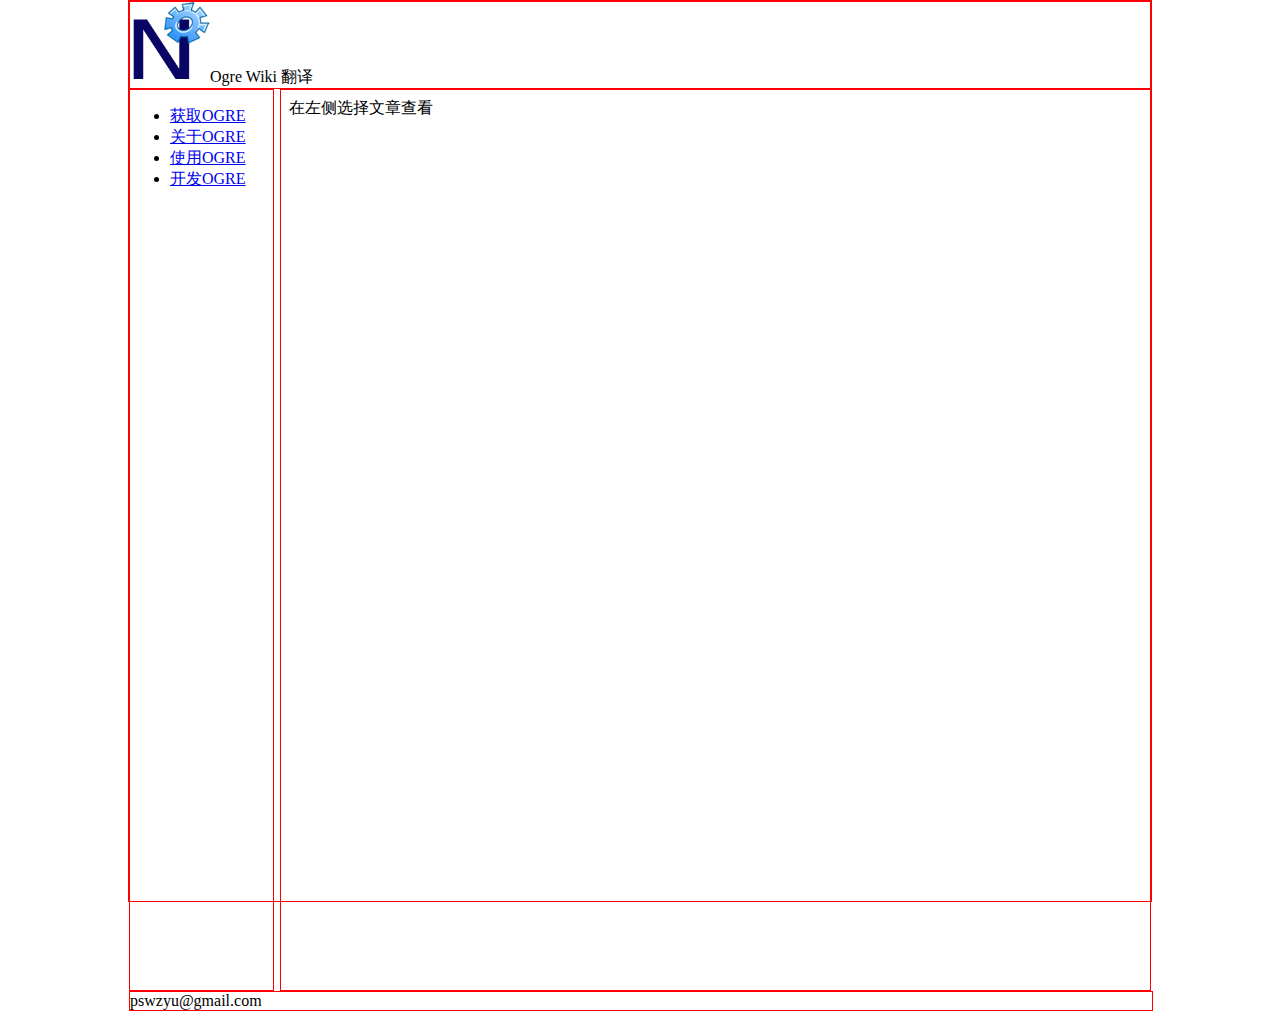
<file: index.html>
﻿<html>
<head>
	<meta http-equiv="Content-Type" content="text/html; charset=utf-8" />
	<link rel="stylesheet" href="./index/css.css" type="text/css" />
</head>
<body>
<div id="all">
	<div id="top_div">
		<img src="./index/images/logo.png" width="80" height="80"/><a>Ogre Wiki 翻译</a>
	</div>
	<div id="left_div">
		<ul>
			<li><a href="./getting_ogre/index.html" target="content">获取OGRE</a></li>
			<li><a href="./about_ogre/index.html" target="content">关于OGRE</a></li>
			<li><a href="./using_ogre/index.html" target="content">使用OGRE</a></li>
			<li><a href="./developing_ogre/index.html" target="content">开发OGRE</a></li>
		</ul>
	</div>
	<div id="right_div">
		<iframe name="content" frameborder="0" src="./index/default.html" ></iframe>
	</div>
	<div id="bottom_div">pswzyu@gmail.com</div>
</div>
</body>
</html>
</file>
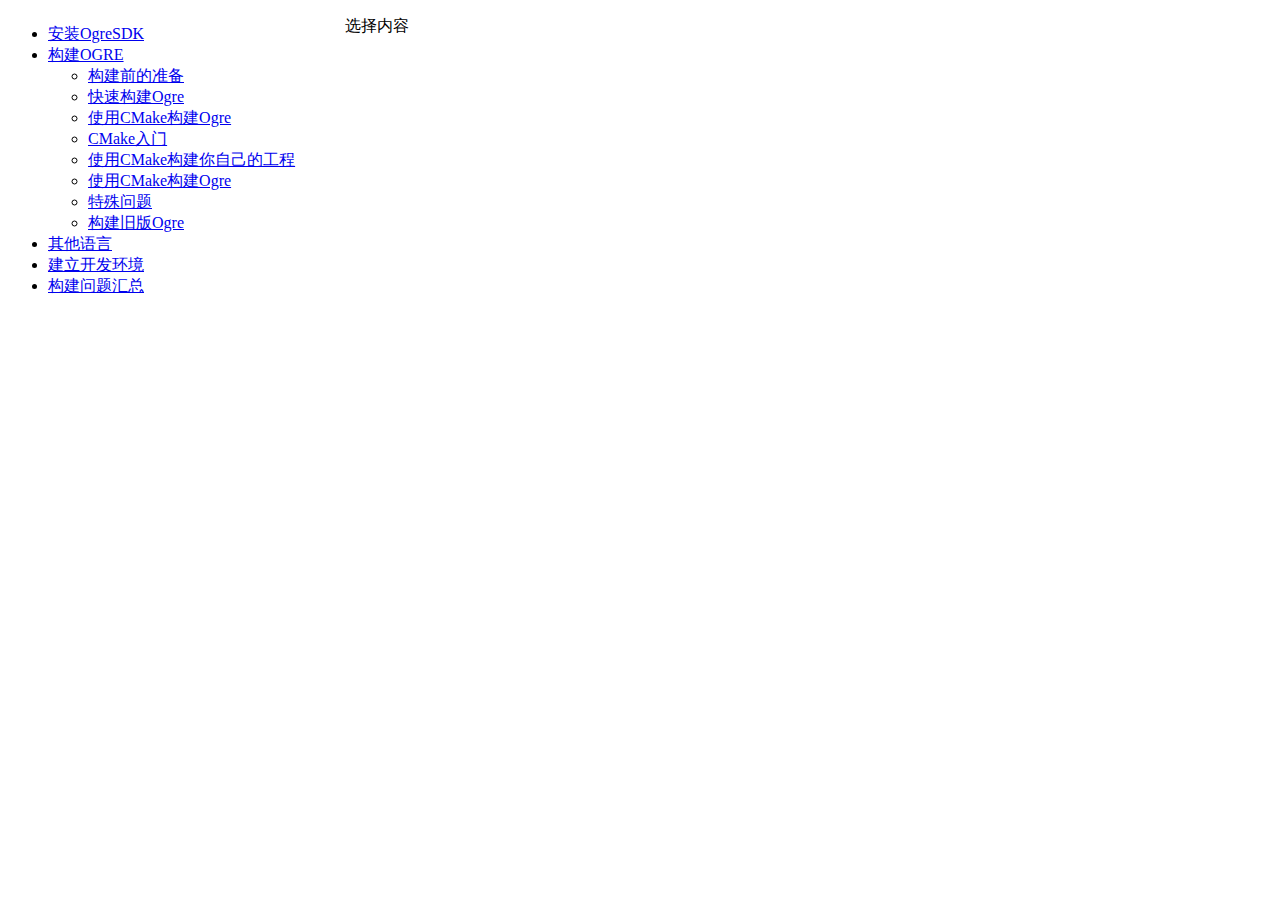
<file: getting_ogre/index.html>
﻿<html><head>	<meta http-equiv="Content-Type" content="text/html; charset=utf-8" />	<link rel="stylesheet" href="../common/css/inner_index.css" type="text/css" /></head><body><div id="all">	<div id="left_div">		<ul>			<li><a href="./installing_the_ogre_sdk.html" target="inner_content">安装OgreSDK</a></li>			<li><a href="./building_ogre/index.html" target="inner_content">构建OGRE</a>				<ul>					<li><a href="./building_ogre/prerequisites.html" target="inner_content">构建前的准备</a></li>					<li><a href="./building_ogre/quick_start_guide.html" target="inner_content">快速构建Ogre</a></li>					<li><a href="./building_ogre/build_ogre_with_cmake.html" target="inner_content">使用CMake构建Ogre</a></li>					<li><a href="./building_ogre/getting_started_with_cmake.html" target="inner_content">CMake入门</a></li>					<li><a href="./building_ogre/building_your_projects_with_cmake.html" target="inner_content">使用CMake构建你自己的工程</a></li>					<li><a href="./building_ogre/cmake_build_system.html" target="inner_content">使用CMake构建Ogre</a></li>					<li><a href="./building_ogre/specific_build_guides.html" target="inner_content">特殊问题</a></li>					<li><a href="./building_ogre/building_ogre_shoggoth.html" target="inner_content">构建旧版Ogre</a></li>				</ul>			</li>			<li><a href="./alternative_languages.html" target="inner_content">其他语言</a></li>			<li><a href="./setting_up_an_application/index.html" target="inner_content">建立开发环境</a></li>			<li><a href="./build_faq.html" target="inner_content">构建问题汇总</a></li>		</ul>	</div>	<div id="right_div">		<iframe name="inner_content" frameborder="0" src="./default.html" />	</div></div></body></html>
</file>
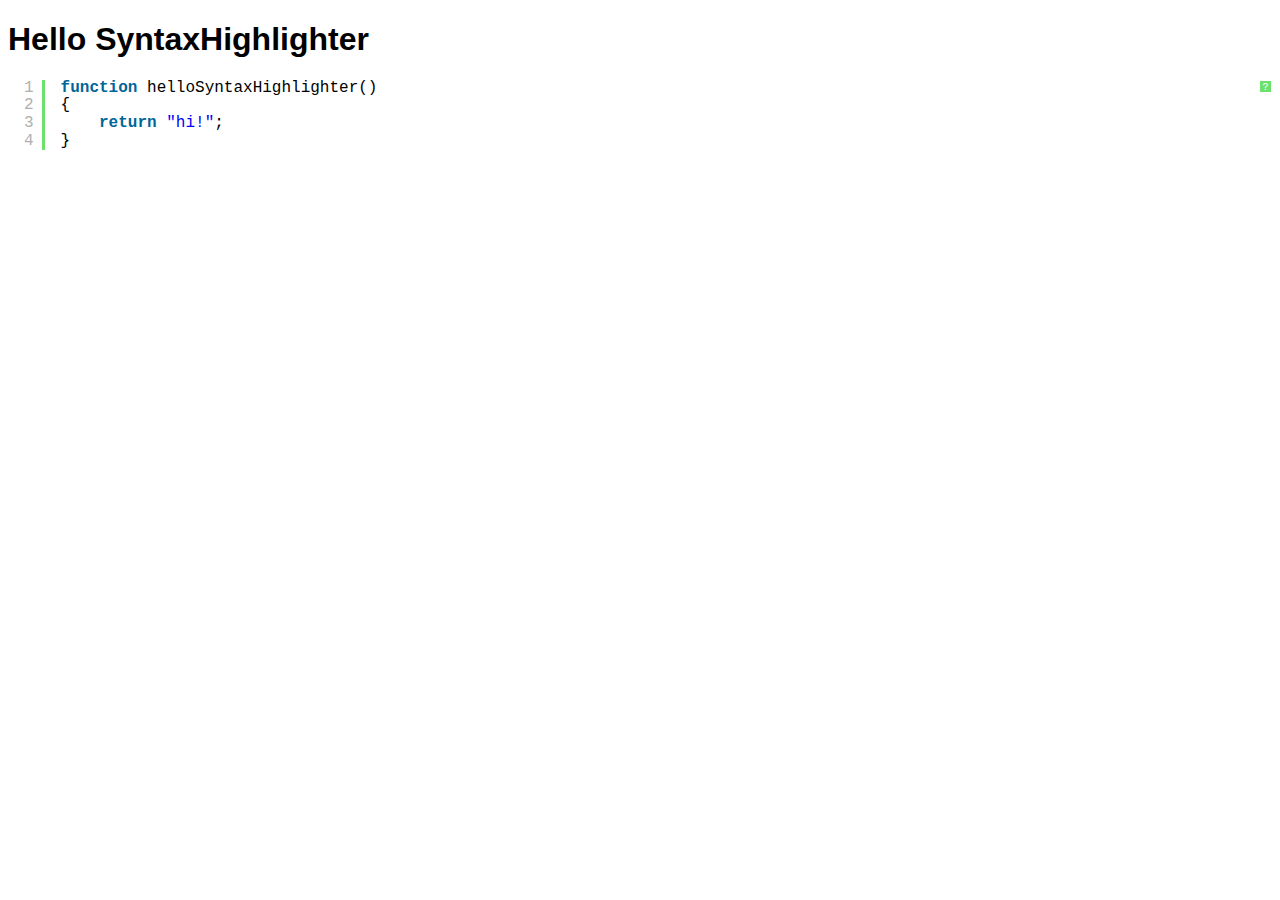
<file: common/sh/index.html>
<!DOCTYPE html PUBLIC "-//W3C//DTD XHTML 1.0 Strict//EN" "http://www.w3.org/TR/xhtml1/DTD/xhtml1-strict.dtd">
<html xmlns="http://www.w3.org/1999/xhtml" xml:lang="en" lang="en">
<head>
	<meta http-equiv="Content-Type" content="text/html; charset=UTF-8" />
	<title>Hello SyntaxHighlighter</title>
	<script type="text/javascript" src="scripts/shCore.js"></script>
	<script type="text/javascript" src="scripts/shBrushJScript.js"></script>
	<link type="text/css" rel="stylesheet" href="styles/shCoreDefault.css"/>
	<script type="text/javascript">SyntaxHighlighter.all();</script>
</head>

<body style="background: white; font-family: Helvetica">

<h1>Hello SyntaxHighlighter</h1>
<pre class="brush: js;">
function helloSyntaxHighlighter()
{
	return "hi!";
}
</pre>

</html>
</file>
<file: index/css.css>
﻿html
{
	overflow: visible;
}
html, body
{
	margin : 0px auto;
	max-width : 1024px;
	/*height: 100%;*/
}
div
{
	border: solid 1px red;
	overflow:auto;
}
#all
{
	height:100%;
	position: relative;
	overflow: visible;
}

iframe
{
	width: 100%;
	height: 100%;
}
#top_div
{
	text-align:left;
}
#left_div
{
	width:14%;
	height: 100%;
	float:left;
}
#right_div
{
	width:85%;
	height: 100%;
	float:right;
}
#bottom_div
{
	width:100%;
	clear:both;
}
</file>
<file: common/css/inner_index.css>
﻿#left_div
{
	width:25%;
	float:left;
}
#right_div
{
	width:74%;
	float:right;
}
iframe
{
	width:100%;
	height:100%;
}
</file>
<file: common/sh/styles/shCoreDefault.css>
/**
 * SyntaxHighlighter
 * http://alexgorbatchev.com/SyntaxHighlighter
 *
 * SyntaxHighlighter is donationware. If you are using it, please donate.
 * http://alexgorbatchev.com/SyntaxHighlighter/donate.html
 *
 * @version
 * 3.0.83 (July 02 2010)
 * 
 * @copyright
 * Copyright (C) 2004-2010 Alex Gorbatchev.
 *
 * @license
 * Dual licensed under the MIT and GPL licenses.
 */
.syntaxhighlighter a,
.syntaxhighlighter div,
.syntaxhighlighter code,
.syntaxhighlighter table,
.syntaxhighlighter table td,
.syntaxhighlighter table tr,
.syntaxhighlighter table tbody,
.syntaxhighlighter table thead,
.syntaxhighlighter table caption,
.syntaxhighlighter textarea {
  -moz-border-radius: 0 0 0 0 !important;
  -webkit-border-radius: 0 0 0 0 !important;
  background: none !important;
  border: 0 !important;
  bottom: auto !important;
  float: none !important;
  height: auto !important;
  left: auto !important;
  line-height: 1.1em !important;
  margin: 0 !important;
  outline: 0 !important;
  overflow: visible !important;
  padding: 0 !important;
  position: static !important;
  right: auto !important;
  text-align: left !important;
  top: auto !important;
  vertical-align: baseline !important;
  width: auto !important;
  box-sizing: content-box !important;
  font-family: "Consolas", "Bitstream Vera Sans Mono", "Courier New", Courier, monospace !important;
  font-weight: normal !important;
  font-style: normal !important;
  font-size: 1em !important;
  min-height: inherit !important;
  min-height: auto !important;
}

.syntaxhighlighter {
  width: 100% !important;
  margin: 1em 0 1em 0 !important;
  position: relative !important;
  overflow: auto !important;
  font-size: 1em !important;
}
.syntaxhighlighter.source {
  overflow: hidden !important;
}
.syntaxhighlighter .bold {
  font-weight: bold !important;
}
.syntaxhighlighter .italic {
  font-style: italic !important;
}
.syntaxhighlighter .line {
  white-space: pre !important;
}
.syntaxhighlighter table {
  width: 100% !important;
}
.syntaxhighlighter table caption {
  text-align: left !important;
  padding: .5em 0 0.5em 1em !important;
}
.syntaxhighlighter table td.code {
  width: 100% !important;
}
.syntaxhighlighter table td.code .container {
  position: relative !important;
}
.syntaxhighlighter table td.code .container textarea {
  box-sizing: border-box !important;
  position: absolute !important;
  left: 0 !important;
  top: 0 !important;
  width: 100% !important;
  height: 100% !important;
  border: none !important;
  background: white !important;
  padding-left: 1em !important;
  overflow: hidden !important;
  white-space: pre !important;
}
.syntaxhighlighter table td.gutter .line {
  text-align: right !important;
  padding: 0 0.5em 0 1em !important;
}
.syntaxhighlighter table td.code .line {
  padding: 0 1em !important;
}
.syntaxhighlighter.nogutter td.code .container textarea, .syntaxhighlighter.nogutter td.code .line {
  padding-left: 0em !important;
}
.syntaxhighlighter.show {
  display: block !important;
}
.syntaxhighlighter.collapsed table {
  display: none !important;
}
.syntaxhighlighter.collapsed .toolbar {
  padding: 0.1em 0.8em 0em 0.8em !important;
  font-size: 1em !important;
  position: static !important;
  width: auto !important;
  height: auto !important;
}
.syntaxhighlighter.collapsed .toolbar span {
  display: inline !important;
  margin-right: 1em !important;
}
.syntaxhighlighter.collapsed .toolbar span a {
  padding: 0 !important;
  display: none !important;
}
.syntaxhighlighter.collapsed .toolbar span a.expandSource {
  display: inline !important;
}
.syntaxhighlighter .toolbar {
  position: absolute !important;
  right: 1px !important;
  top: 1px !important;
  width: 11px !important;
  height: 11px !important;
  font-size: 10px !important;
  z-index: 10 !important;
}
.syntaxhighlighter .toolbar span.title {
  display: inline !important;
}
.syntaxhighlighter .toolbar a {
  display: block !important;
  text-align: center !important;
  text-decoration: none !important;
  padding-top: 1px !important;
}
.syntaxhighlighter .toolbar a.expandSource {
  display: none !important;
}
.syntaxhighlighter.ie {
  font-size: .9em !important;
  padding: 1px 0 1px 0 !important;
}
.syntaxhighlighter.ie .toolbar {
  line-height: 8px !important;
}
.syntaxhighlighter.ie .toolbar a {
  padding-top: 0px !important;
}
.syntaxhighlighter.printing .line.alt1 .content,
.syntaxhighlighter.printing .line.alt2 .content,
.syntaxhighlighter.printing .line.highlighted .number,
.syntaxhighlighter.printing .line.highlighted.alt1 .content,
.syntaxhighlighter.printing .line.highlighted.alt2 .content {
  background: none !important;
}
.syntaxhighlighter.printing .line .number {
  color: #bbbbbb !important;
}
.syntaxhighlighter.printing .line .content {
  color: black !important;
}
.syntaxhighlighter.printing .toolbar {
  display: none !important;
}
.syntaxhighlighter.printing a {
  text-decoration: none !important;
}
.syntaxhighlighter.printing .plain, .syntaxhighlighter.printing .plain a {
  color: black !important;
}
.syntaxhighlighter.printing .comments, .syntaxhighlighter.printing .comments a {
  color: #008200 !important;
}
.syntaxhighlighter.printing .string, .syntaxhighlighter.printing .string a {
  color: blue !important;
}
.syntaxhighlighter.printing .keyword {
  color: #006699 !important;
  font-weight: bold !important;
}
.syntaxhighlighter.printing .preprocessor {
  color: gray !important;
}
.syntaxhighlighter.printing .variable {
  color: #aa7700 !important;
}
.syntaxhighlighter.printing .value {
  color: #009900 !important;
}
.syntaxhighlighter.printing .functions {
  color: #ff1493 !important;
}
.syntaxhighlighter.printing .constants {
  color: #0066cc !important;
}
.syntaxhighlighter.printing .script {
  font-weight: bold !important;
}
.syntaxhighlighter.printing .color1, .syntaxhighlighter.printing .color1 a {
  color: gray !important;
}
.syntaxhighlighter.printing .color2, .syntaxhighlighter.printing .color2 a {
  color: #ff1493 !important;
}
.syntaxhighlighter.printing .color3, .syntaxhighlighter.printing .color3 a {
  color: red !important;
}
.syntaxhighlighter.printing .break, .syntaxhighlighter.printing .break a {
  color: black !important;
}

.syntaxhighlighter {
  background-color: white !important;
}
.syntaxhighlighter .line.alt1 {
  background-color: white !important;
}
.syntaxhighlighter .line.alt2 {
  background-color: white !important;
}
.syntaxhighlighter .line.highlighted.alt1, .syntaxhighlighter .line.highlighted.alt2 {
  background-color: #e0e0e0 !important;
}
.syntaxhighlighter .line.highlighted.number {
  color: black !important;
}
.syntaxhighlighter table caption {
  color: black !important;
}
.syntaxhighlighter .gutter {
  color: #afafaf !important;
}
.syntaxhighlighter .gutter .line {
  border-right: 3px solid #6ce26c !important;
}
.syntaxhighlighter .gutter .line.highlighted {
  background-color: #6ce26c !important;
  color: white !important;
}
.syntaxhighlighter.printing .line .content {
  border: none !important;
}
.syntaxhighlighter.collapsed {
  overflow: visible !important;
}
.syntaxhighlighter.collapsed .toolbar {
  color: blue !important;
  background: white !important;
  border: 1px solid #6ce26c !important;
}
.syntaxhighlighter.collapsed .toolbar a {
  color: blue !important;
}
.syntaxhighlighter.collapsed .toolbar a:hover {
  color: red !important;
}
.syntaxhighlighter .toolbar {
  color: white !important;
  background: #6ce26c !important;
  border: none !important;
}
.syntaxhighlighter .toolbar a {
  color: white !important;
}
.syntaxhighlighter .toolbar a:hover {
  color: black !important;
}
.syntaxhighlighter .plain, .syntaxhighlighter .plain a {
  color: black !important;
}
.syntaxhighlighter .comments, .syntaxhighlighter .comments a {
  color: #008200 !important;
}
.syntaxhighlighter .string, .syntaxhighlighter .string a {
  color: blue !important;
}
.syntaxhighlighter .keyword {
  color: #006699 !important;
}
.syntaxhighlighter .preprocessor {
  color: gray !important;
}
.syntaxhighlighter .variable {
  color: #aa7700 !important;
}
.syntaxhighlighter .value {
  color: #009900 !important;
}
.syntaxhighlighter .functions {
  color: #ff1493 !important;
}
.syntaxhighlighter .constants {
  color: #0066cc !important;
}
.syntaxhighlighter .script {
  font-weight: bold !important;
  color: #006699 !important;
  background-color: none !important;
}
.syntaxhighlighter .color1, .syntaxhighlighter .color1 a {
  color: gray !important;
}
.syntaxhighlighter .color2, .syntaxhighlighter .color2 a {
  color: #ff1493 !important;
}
.syntaxhighlighter .color3, .syntaxhighlighter .color3 a {
  color: red !important;
}

.syntaxhighlighter .keyword {
  font-weight: bold !important;
}
</file>
